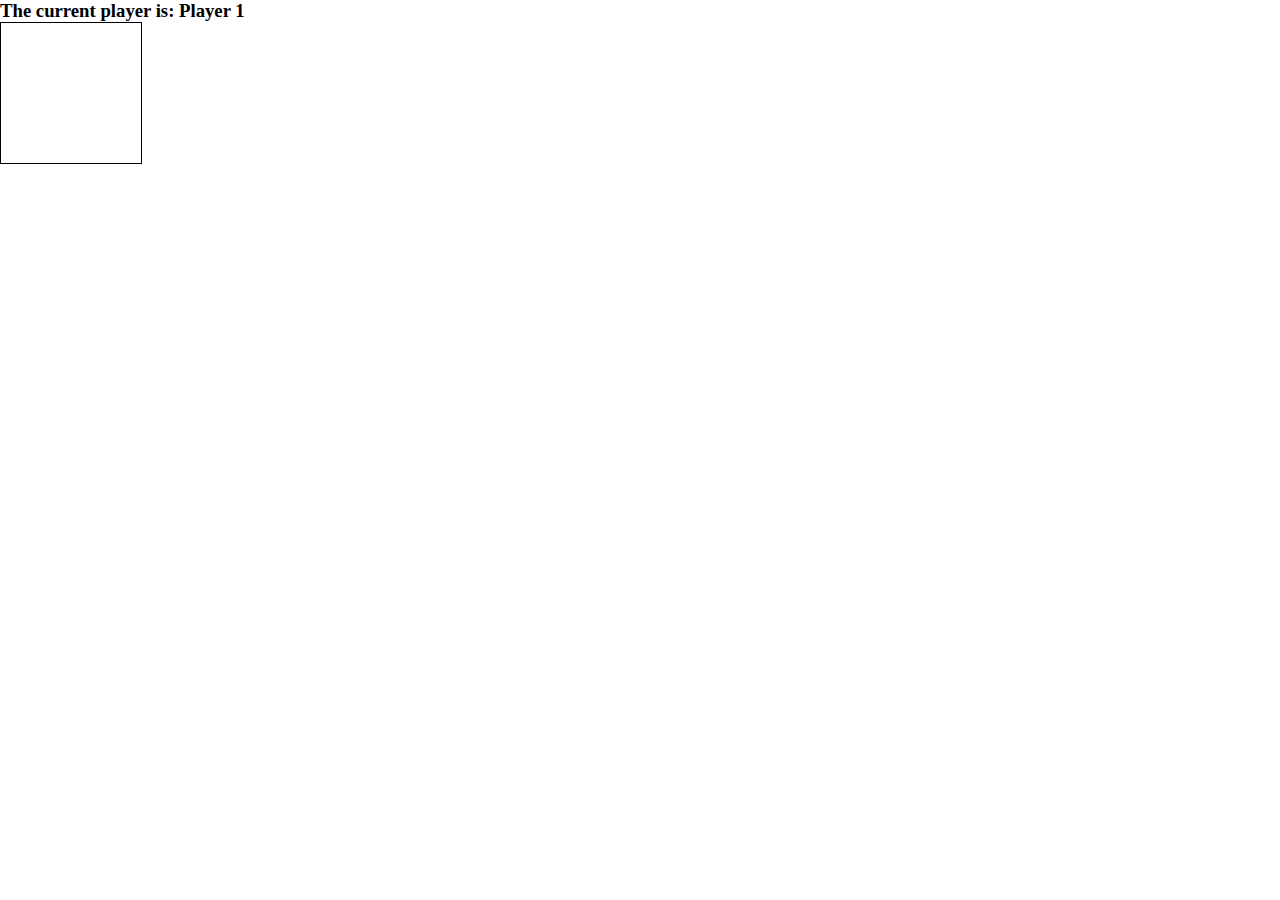
<file: Connect Four/index.html>
<!DOCTYPE html>
<html lang="en">
<head>
    <meta charset="UTF-8">
    <meta http-equiv="X-UA-Compatible" content="IE=edge">
    <meta name="viewport" content="width=device-width, initial-scale=1.0">
    <link rel="stylesheet" href="style.css">
    <title>Document</title>
</head>
<body>
    <h3>The current player is: Player <span id="current-player">1</span></h3>
    <h3 id="result"></h3>

    <div class="grid">
        <div></div>
        <div></div>
        <div></div>
        <div></div>
        <div></div>
        <div></div>
        <div></div>
        <div></div>
        <div></div>
        <div></div>
        <div></div>
        <div></div>
        <div></div>
        <div></div>
        <div></div>
        <div></div>
        <div></div>
        <div></div>
        <div></div>
        <div></div>
        <div></div>
        <div></div>
        <div></div>
        <div></div>
        <div></div>
        <div></div>
        <div></div>
        <div></div>
        <div></div>
        <div></div>
        <div></div>
        <div></div>
        <div></div>
        <div></div>
        <div></div>
        <div></div>
        <div></div>
        <div></div>
        <div></div>
        <div></div>
        <div></div>
        <div></div>
        <div class="taken"></div>
        <div class="taken"></div>
        <div class="taken"></div>
        <div class="taken"></div>
        <div class="taken"></div>
        <div class="taken"></div>
        <div class="taken"></div>
    </div>
    <script src="app.js"></script>
</body>
</html>
</file>
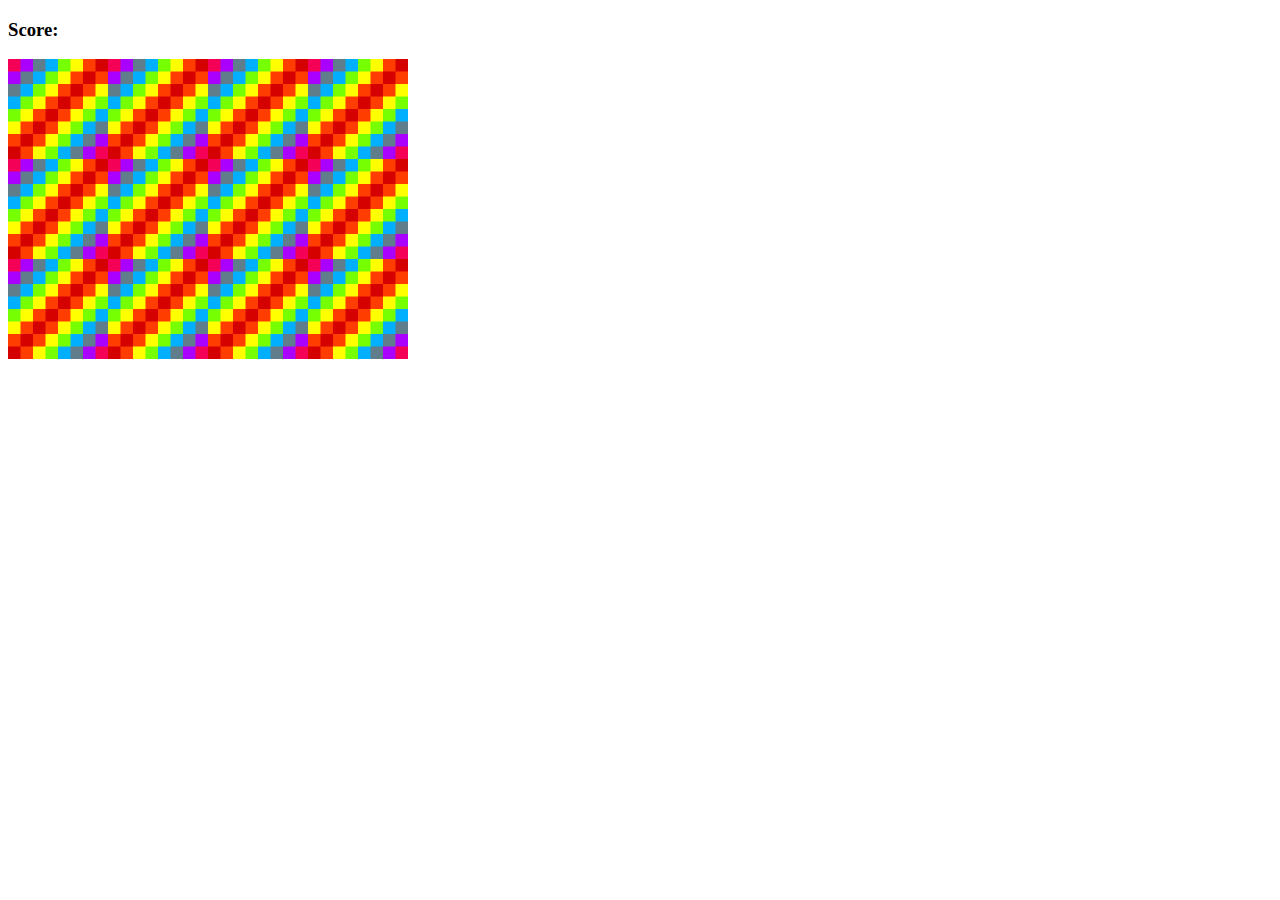
<file: Memory game/index.html>
<!DOCTYPE html>
<html lang="en">
<head>
    <meta charset="UTF-8">
    <meta http-equiv="X-UA-Compatible" content="IE=edge">
    <meta name="viewport" content="width=device-width, initial-scale=1.0">
    <link rel="stylesheet" href="styles.css">
    <title>Memory game</title>
</head>
<body>
    <h3>Score: <span id="result"></span></h3>

    <div id="grid"></div>

    <script src="app.js"></script>
</body>
</html>
</file>
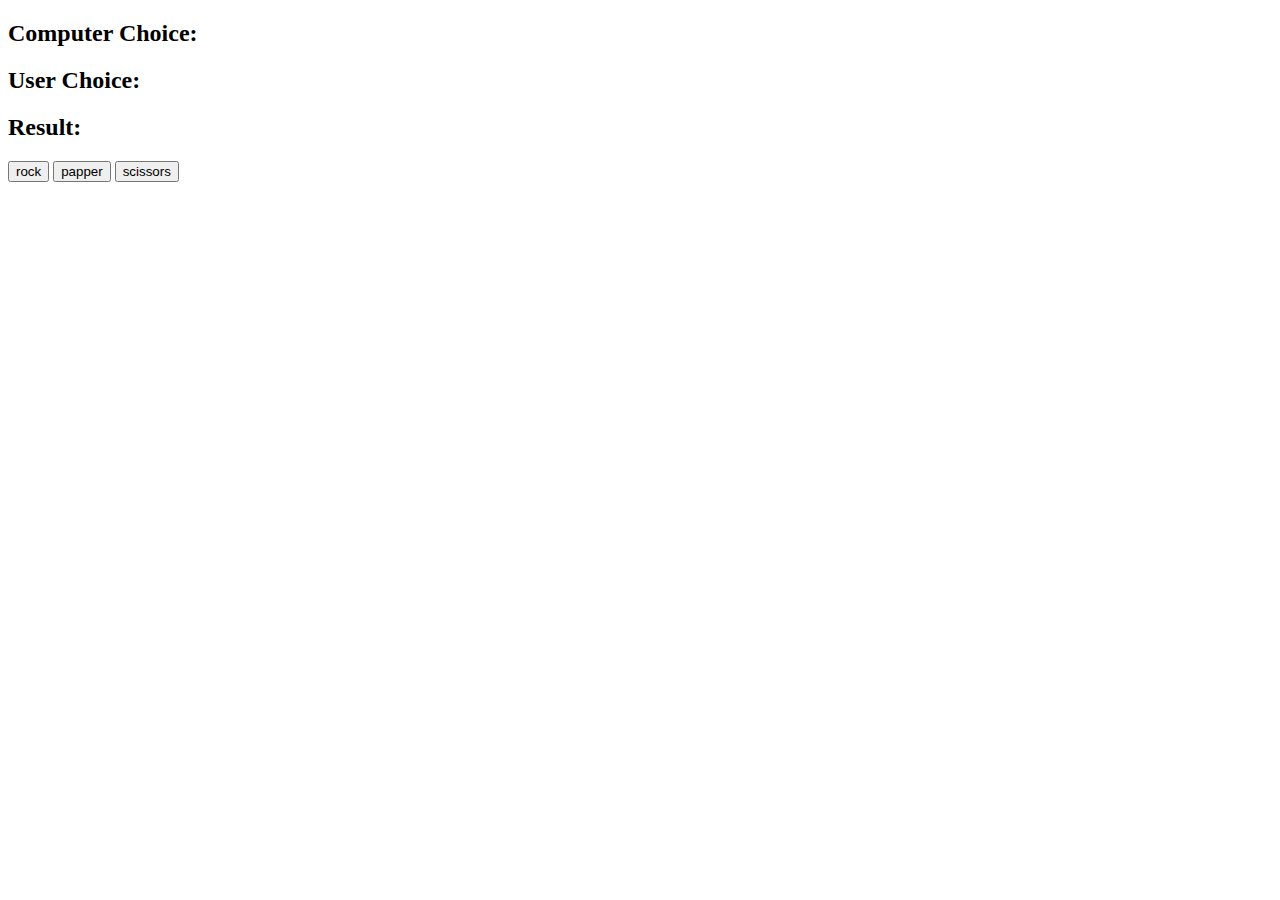
<file: Rock Papper Scissors/index.html>
<!DOCTYPE html>
<html lang="en">
<head>
    <meta charset="UTF-8">
    <meta http-equiv="X-UA-Compatible" content="IE=edge">
    <meta name="viewport" content="width=device-width, initial-scale=1.0">
    <title>RockPapperScissors</title>
</head>
<body>
    <h2>Computer Choice: <span id="computer-choice"></span></h2>
    <h2>User Choice: <span id="user-choice"></span></h2>
    <h2>Result: <span id="result"></span></h2>

    <button id="rock">rock</button>
    <button id="papper">papper</button>
    <button id="scissors">scissors</button>

    <script src="app.js"></script>
</body>
</html>
</file>
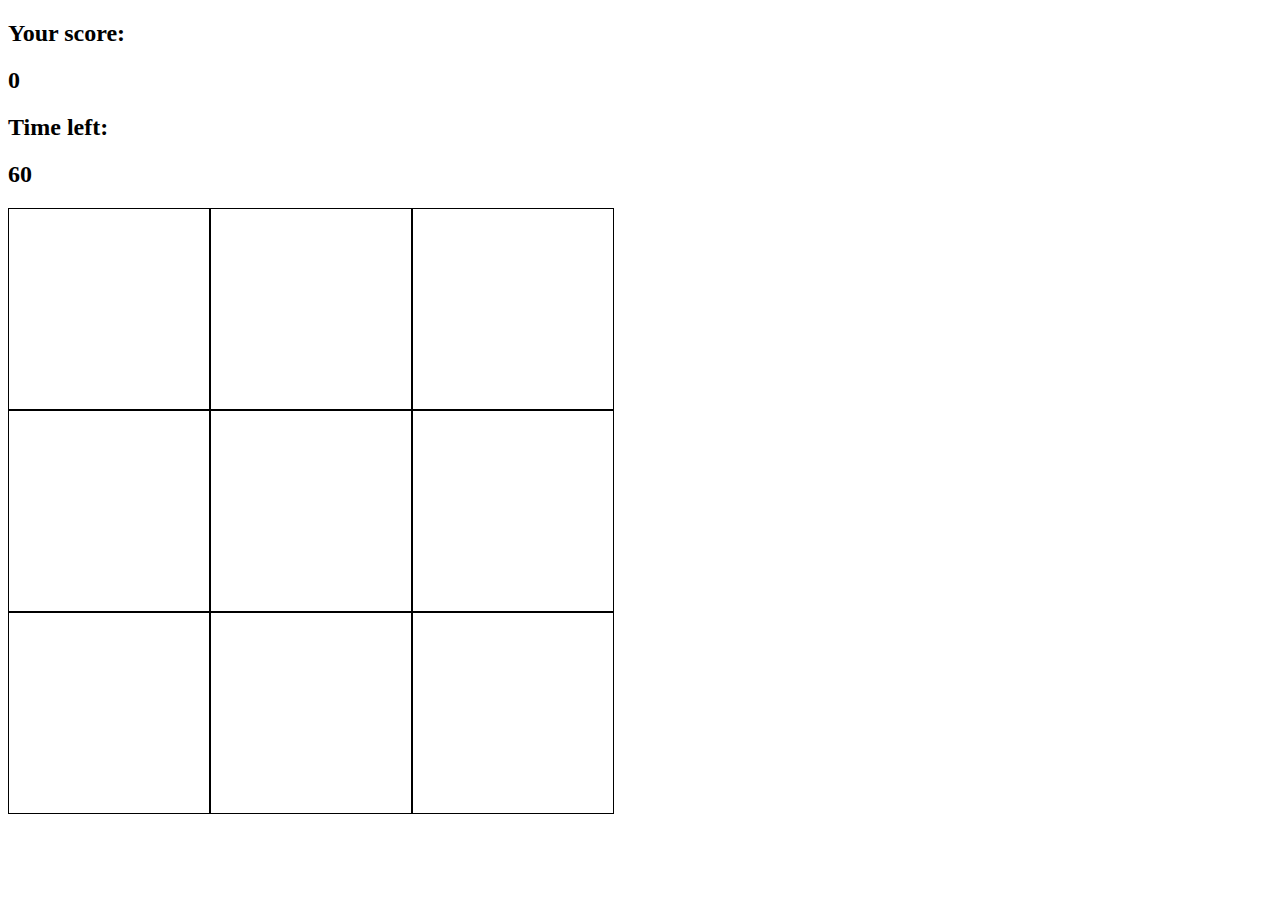
<file: Whack-a-mole/index.html>
<!DOCTYPE html>
<html lang="en">
<head>
    <meta charset="UTF-8">
    <meta http-equiv="X-UA-Compatible" content="IE=edge">
    <meta name="viewport" content="width=device-width, initial-scale=1.0">
    <title>Document</title>
    <link rel="stylesheet" href="style.css">
</head>
<body>
    <h2>Your score: </h2>
    <h2 id="score">0</h2>
    <h2>Time left:</h2>
    <h2 id="time-left">60</h2>

    <div class="grid">
        <div class="square" id="1"></div>
        <div class="square" id="2"></div>
        <div class="square" id="3"></div>
        <div class="square" id="4"></div>
        <div class="square" id="5"></div>
        <div class="square" id="6"></div>
        <div class="square" id="7"></div>
        <div class="square" id="8"></div>
        <div class="square" id="9"></div>
    </div>
    <script src="app.js"></script>
</body>
</html>
</file>
<file: Connect Four/style.css>
* {
    margin: 0;
    padding: 0;
}

.grid {
    border: 1px solid;
    height: 140px;
    width: 140px;
    display: flex;
    flex-wrap: wrap;
}

.grid div {
    height: 20px;
    width: 20px;
}
.player-one {
    background-color: red;
    border-radius: 10px;
}
.player-two {
    background-color: blue;
    border-radius: 10px;
}
</file>
<file: Memory game/styles.css>
#grid {
    width: 400px;
    height: 300px;
    display: flex;
    flex-wrap: wrap;
}
</file>
<file: Whack-a-mole/style.css>
.grid {
   width: 606px;
   height: 606px;
   display: flex;
   flex-wrap: wrap;
}

.square {
    height: 200px;
    width: 200px;
    border:1px solid black;
}

.mole {
    background-image: url('mole.jpg');
    background-size: cover;
}
</file>
